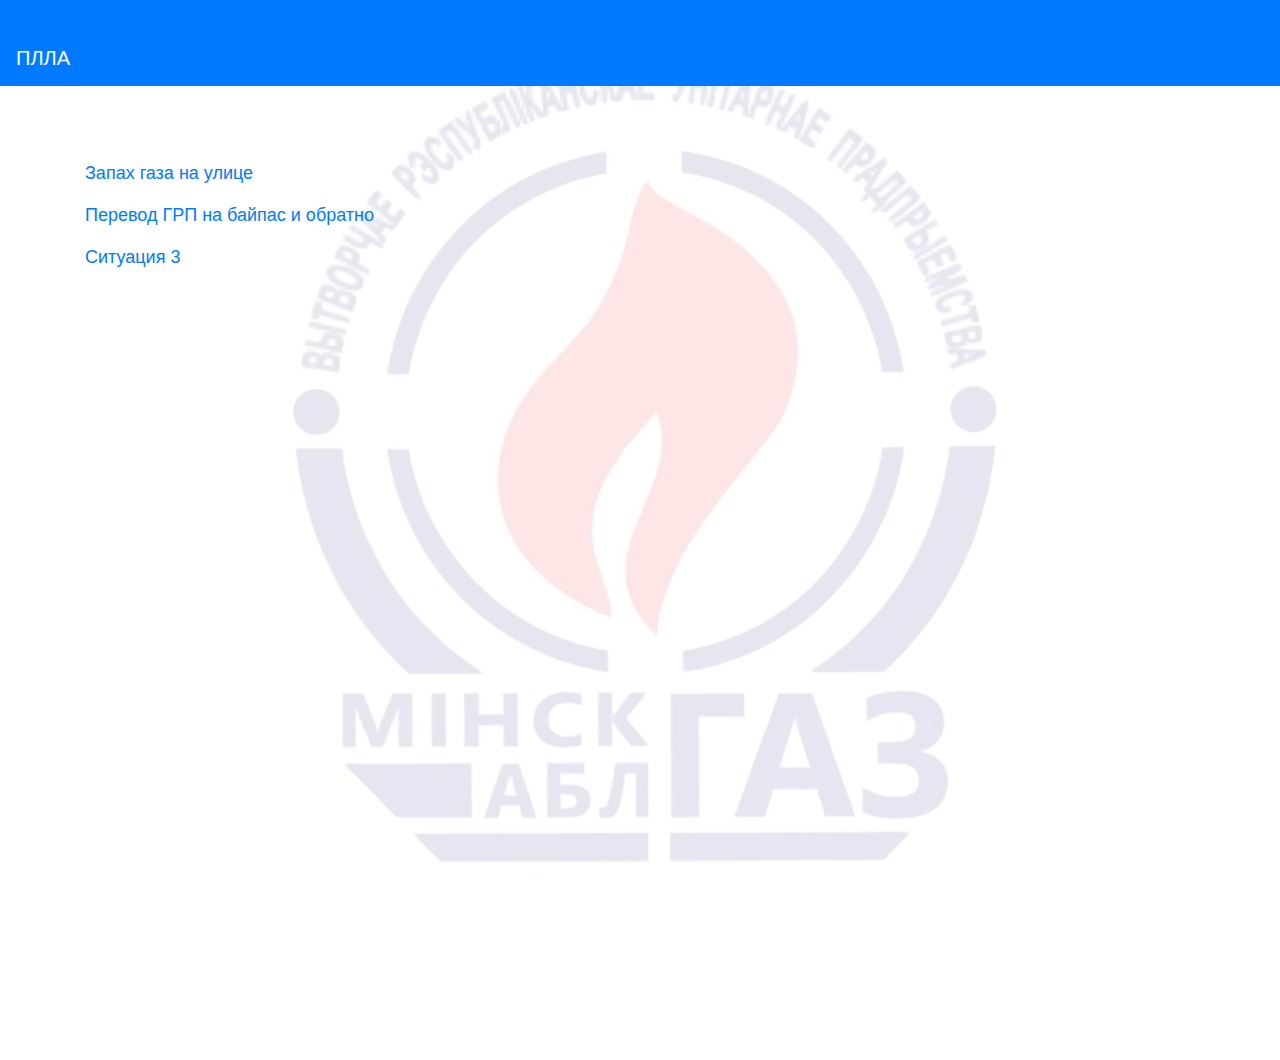
<file: app/src/main/assets/www/index.html>
<!doctype html>
<html lang="en">
<head>
    <meta charset="UTF-8">
    <meta name="viewport"
          content="width=device-width, user-scalable=no, initial-scale=1.0, maximum-scale=1.0, minimum-scale=1.0">
    <meta http-equiv="X-UA-Compatible" content="ie=edge">
    <title>Главная</title>

    <link rel="stylesheet" href="style.css">

    <link rel="stylesheet" href="bootstrap/bootstrap.min.css">
    <script src="bootstrap/jquery.min.js"></script>
    <script src="bootstrap/popper.min.js"></script>
    <script src="bootstrap/bootstrap.min.js"></script>

    <style>
        .situation-block {
            font-size: 18px;
            margin-bottom: 15px;
        }
    </style>
</head>

<body>

<!-- Navbar -->
<nav class="navbar navbar-expand-xl navbar-dark bg-primary fixed-top delimiter" style="height: 30px;"></nav>
<nav class="navbar navbar-dark bg-primary fixed-top" style="margin-top: 30px;">
    <span class="navbar-brand">ПЛЛА</span>
</nav>

<!-- Content -->
<div class="container main-content">
    <div class="situation-block">
        <a href="pages/first.html">Запах газа на улице</a>
    </div>
    <div class="situation-block">
        <a href="pages/second.html">Перевод ГРП на байпас и обратно</a>
    </div>
    <div class="situation-block">
        <a href="#">Ситуация 3</a>
    </div>
</div>

<script src="script.js"></script>

</body>
</html>
</file>
<file: app/src/main/assets/www/style.css>
body, html {
    height: 100%;
    margin: 0;
    padding: 0;
}

body {
    background-color:aliceblue;
    background-image: url('background-logo.png');
    background-position: center;
    background-repeat: no-repeat;
    background-attachment: fixed;
    background-size: contain;
}

.main-content {
    margin-top: 160px;
}

.crossed {
    text-decoration: line-through;
}

.checkboxes-group .form-check {
    margin-left: 20px;
}
</file>
